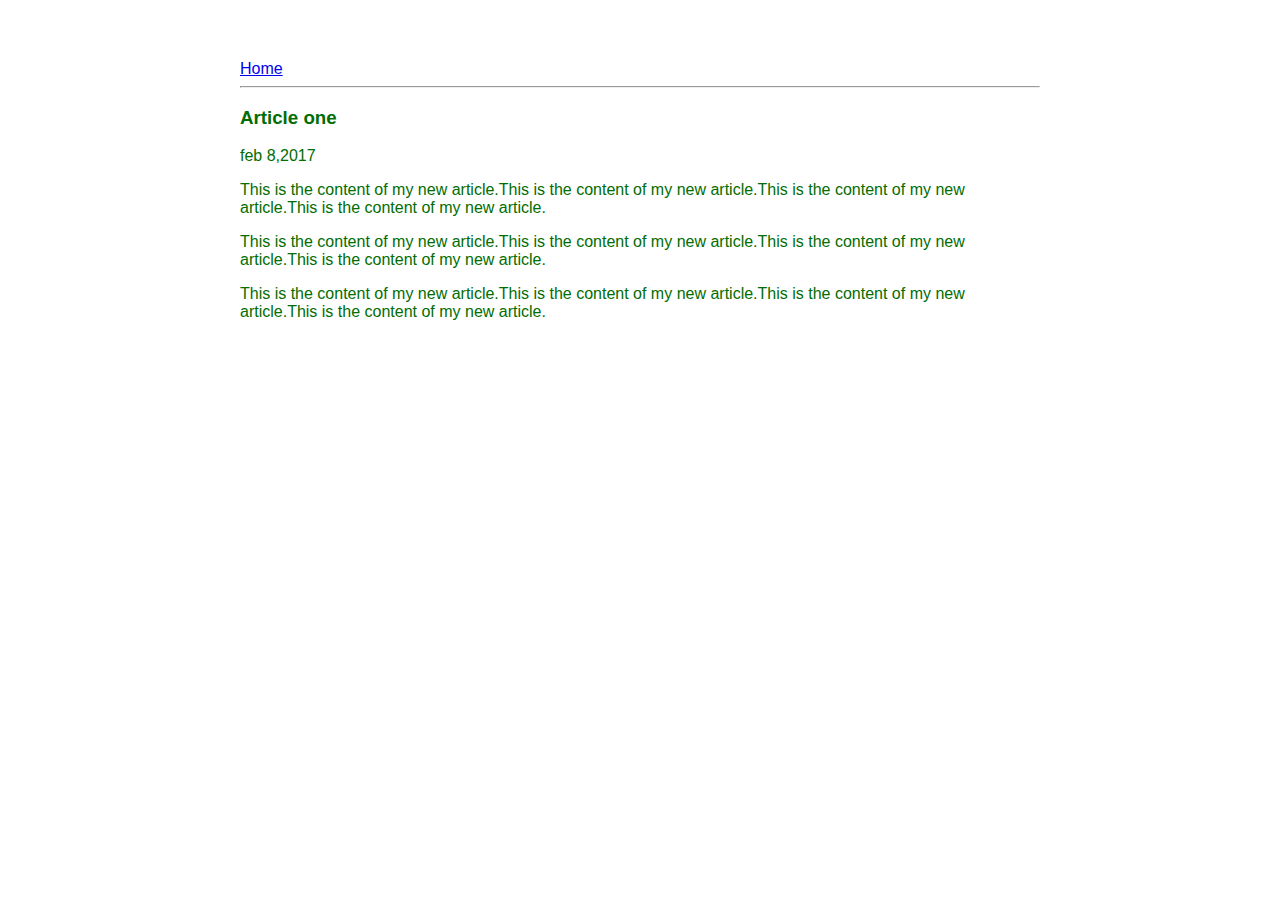
<file: ui/article-one.html>
<html>
<head>
     <title>
        Article One | Alefiyah Marshal
     </title>
     <meta name="viewport" content="width-device-width,intial-scale=1"/>
     <link href="/ui/style.css" rel="stylesheet" />
</head>
<body>
    <div class="container">
        <div>
        <a href="/">Home</a>
        </div>
    <hr/>
    <h3>
        Article one 
    </h3>
    <div>
        feb 8,2017
    </div>
    <div>
        <p>
           This is the content of my new article.This is the content of my new article.This is the content of my new article.This is the content of my new article.
        </p>
        <p>
           This is the content of my new article.This is the content of my new article.This is the content of my new article.This is the content of my new article.
        </p>
        <p>
           This is the content of my new article.This is the content of my new article.This is the content of my new article.This is the content of my new article.
        </p>
      </div>
    </div>
</body>
</html>
</file>
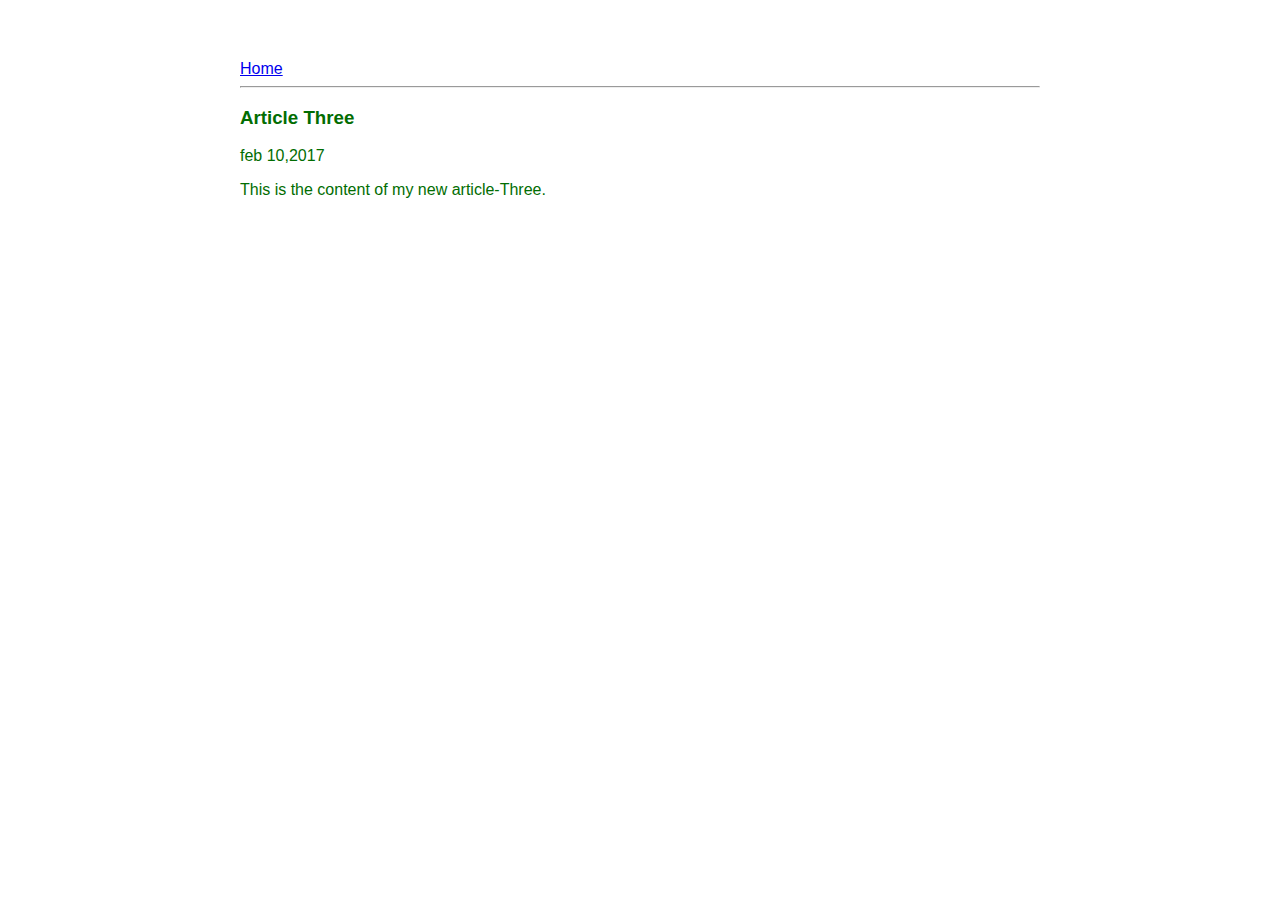
<file: ui/article-three.html>
<html>
<head>
     <title>
        Article Three | Alefiyah Marshal
     </title>
     <meta name="viewport" content="width-device-width,intial-scale=1"/>
     <link href="/ui/style.css" rel="stylesheet" />
</head>
<body>
    <div class="container">
    <div>
        <a href="/">Home</a>
    </div>
    <hr/>
    <h3>
        Article Three 
    </h3>
    <div>
        feb 10,2017
    </div>
    <div>
        <p>
           This is the content of my new article-Three.
        </p>
    </div>
    </div>
</body>
</html>
</file>
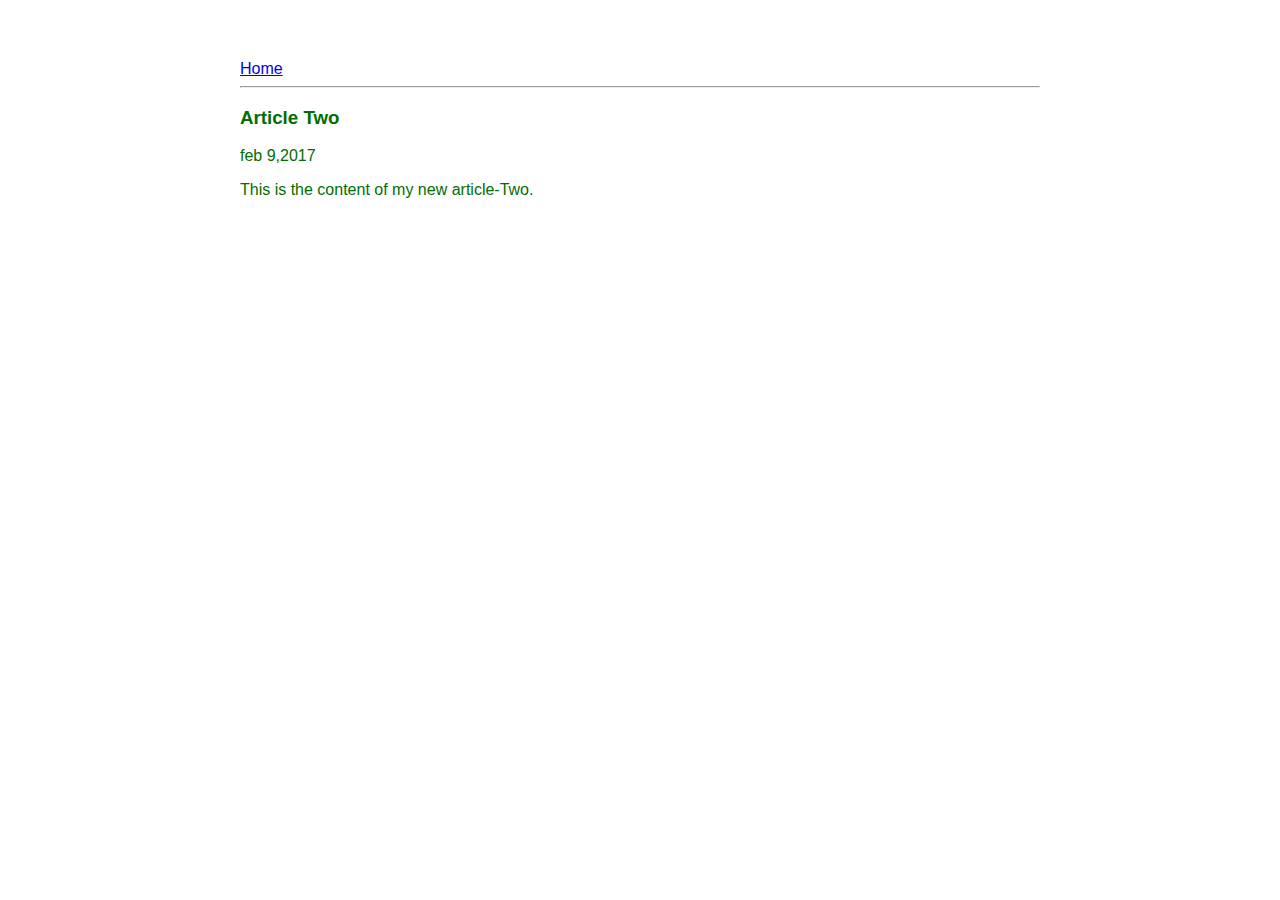
<file: ui/article-two.html>
<html>
<head>
     <title>
        Article Two | Alefiyah Marshal
     </title>
     <meta name="viewport" content="width-device-width,intial-scale=1"/>
     <link href="/ui/style.css" rel="stylesheet" />
</head>
<body>
    <div class="container">
        <div>
            <a href="/">Home</a>
        </div>
        <hr/>
        <h3>
            Article Two 
        </h3>
        <div>
            feb 9,2017
        </div>
        <div>
            <p>
               This is the content of my new article-Two.
            </p>
        </div>
    </div>
</body>
</html>
</file>
<file: ui/style.css>
body {
    font-family: sans-serif;
    margin-top: 60px;
}

.center {
    text-align: center;
}

.text-big {
    font-size: 300%;
}

.bold {
    font-weight: bold;
}

.img-medium {
    height: 200px;
}
.container{
    max-width: 800px;
    color: #026d02;
    margin: 0 auto; 
    padding-left: 20px;
    padding-right: 20px; 
    font-family: sans-serif;
}
</file>
